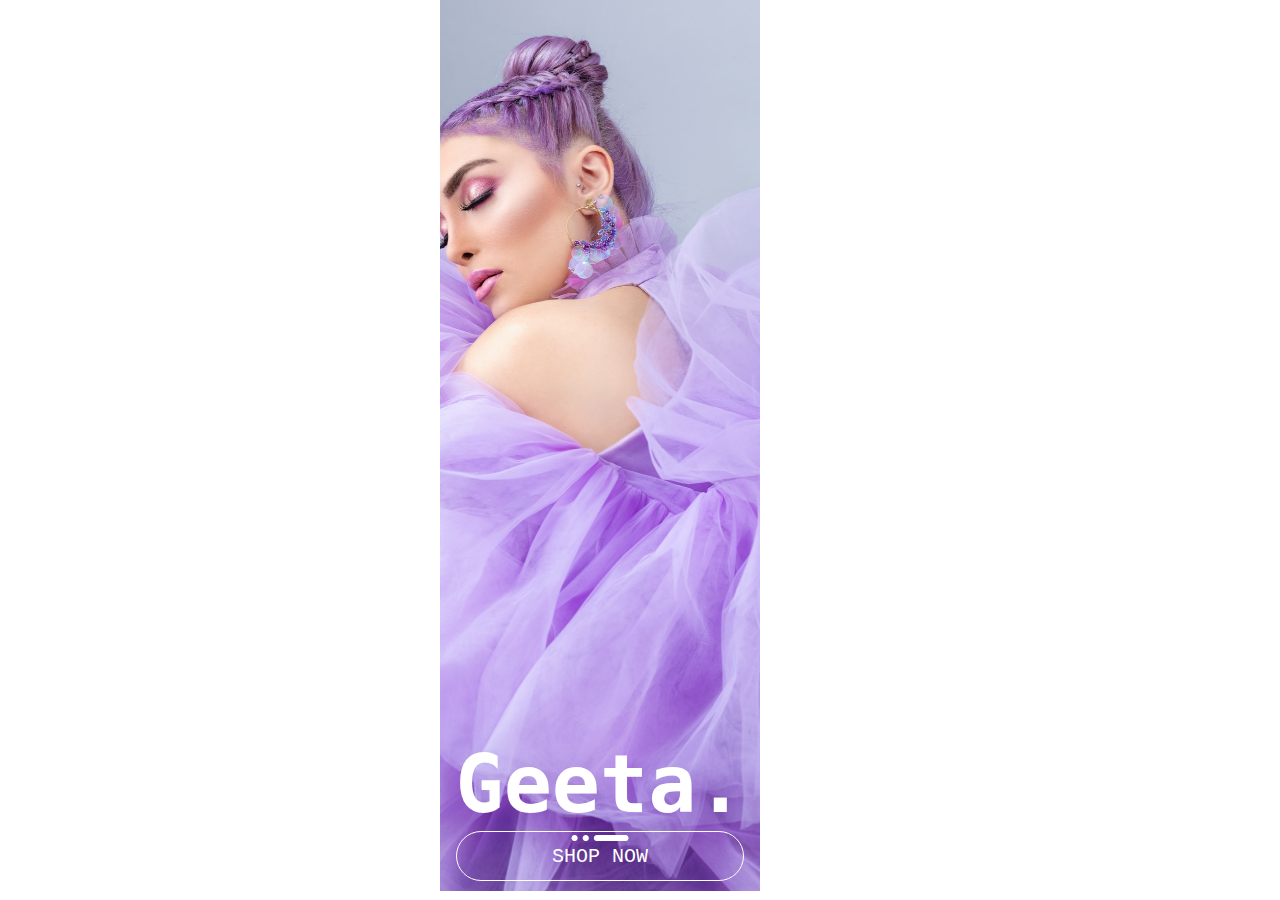
<file: index.html>
<!DOCTYPE html>
<html lang="en">
<head>
    <meta charset="UTF-8">
    <meta name="viewport" content="width=device-width, initial-scale=1.0">
    <title>Document</title>
   <link rel="stylesheet" href="components/banner/bannerComponent.css" />
   <link rel="stylesheet" href="config.css" />
   <link rel="stylesheet" href="components/banner2/banner2Component.css" />
<link rel="stylesheet" href="components/BusquedaComponents/busquedaComponents.css">

</head>
<body>
     <script src="main.js" type="module"></script>
</body>
</html>
</file>
<file: components/banner/bannerComponent.css>
.div-banner{
    height: 99vh;
    width: 80%;
    background-image: url("../../fonts/banner1.png");
    background-size: cover;
    background-position: top;
    padding: 1rem;

    display: grid;
    grid-template-rows: 1fr auto auto;
    justify-content: center;
}


.div-banner span{
    grid-row: 2/3;
    color: white;
    font-size: 8rem;
    font-weight: 900;
    font-family: monospace;
}

.div-banner .div-boton  {
    text-decoration: none;
    grid-row: 3/4;
    color: white;
    height: 5rem;
    border-radius: 35px;
    display: flex;
    align-items: center;
    justify-content: center;
    border: 1px solid white;
    padding: 2rem 4rem;
    font-size: 2rem;
}
</file>
<file: config.css>
*{
    margin: 0;
    padding: 0;
    box-sizing: border-box;
}

html{
    max-width: 400px;
    margin: auto;
    font-size: 10px;
    font-family: 'Courier New', Courier, monospace;
}
</file>
<file: components/banner2/banner2Component.css>
.div-banner2 {
    height: 99vh;
    width: 80%;
    background: url('../../fonts/Splash (1).png');
    background-size: cover;
    display: flex;
    flex-direction: column;
    align-items: center;
    text-align: center;
    font-family: 'Lato', sans-serif;
    color: #000;
    position: relative;
    padding: 2rem 1rem;
}


.h2 {
    font-size: 2.5rem;
    font-weight: bold;
    margin-top: 6rem;
}


.p1 {
    font-size: 1.4rem;
    font-weight: normal;
    margin-top: 1.5rem;
    line-height: 1.5;
    max-width: 300px;
}

.p1 b {
    font-weight: bold; 
}

/* Texto pequeño */
.p2 {
    font-size: 1rem;
    color: #444;
    margin-top: 1rem;
    max-width: 320px;
}


.btn-login {
    border: 2px solid black;
    width: 220px;
    height: 55px;
    border-radius: 50px;
    display: flex;
    align-items: center;
    justify-content: center;
    margin-top: 2.5rem;
    text-decoration: none;
    color: black;
    font-weight: bold;
    background: white;
    transition: all 0.3s ease;
}

.btn-login:hover {
    background: #eee;
}

/* Texto OR */
.or-Span {
    margin-top: 1rem;
    font-size: 1rem;
    font-weight: bold;
}

/* Botón REGISTER */
.btn-register {
    color: white;
    width: 230px;
    height: 55px;
    border-radius: 50px;
    display: flex;
    align-items: center;
    justify-content: center;
    background-color: #6342E8;
    margin-top: 1rem;
    text-decoration: none;
    font-weight: bold;
    cursor: pointer;
    transition: all 0.3s ease;
}

.btn-register:hover {
    background-color: #5324d4;
}

/* Para pantallas pequeñas */
@media (max-width: 768px) {
    .h2 {
        font-size: 2rem;
    }
    
    .p1 {
        font-size: 1.2rem;
    }
    
    .p2 {
        font-size: 0.9rem;
    }
    
    .btn-login,
    .btn-register {
        width: 200px;
        height: 50px;
    }
}
</file>
<file: components/BusquedaComponents/busquedaComponents.css>
.login-container {
  height: 105vh;
  width: 90%;
  font-family: 'Lato', sans-serif;
  display: flex;
  flex-direction: column;
}

.login-top {
  flex: 0 80 90%; 
  background: linear-gradient(to bottom right, #6342EB, #671d85);
  display: flex;
  padding: 1%;
  position: relative;
  overflow: hidden;
}


.login-image {
  position: absolute;
  width: 90%; 
  height: 100%; 
  background-image: url('../../fonts/Fashion\ \(1\).png');
  background-repeat: no-repeat;
  background-position: right bottom;
  background-size: contain;
  align-items: center;
  justify-content: flex-start;
  padding-left: 8rem;
}


.welcome-content {
  margin-left: auto;
  width: 90%;
  padding-right: 20%;
  position: relative;
  margin-top: auto; 
  padding-bottom: 10rem;
  color: #f9f9f9;

}


.welcome-title {
  width: 100%;
  font-size: 2rem; 
  padding-right: 20%;
  position: relative;
  margin: auto;
  padding-bottom: 1rem;
  color: #f9f9f9;
}

.welcome-text {
  font-size: 1rem; 
  margin-bottom: 1.5rem;
}


.login-bottom {
  flex: 0 0 50%;
  background: white;
  display: flex;
  justify-content: center;
  padding: 2rem 2rem 4rem; 
}

.login-card {
  width: 100%;
  max-width: 400px;
  padding: 2rem 0;
  margin-top: 0; 
}

.login-form {
  display: flex;
  flex-direction: column;
  gap: 1.5rem;
  width: 100%;
}

.input-group {
  text-align: left;
  margin-bottom: 1.5rem;
}

 
.input-group  {
  display: block;
  font-weight: bold;
  margin-bottom: 0.5rem;
  color: #333;
  font-size: 0.9rem;
}


.input-field {
  width: 100%;
  padding: 0.9rem 1.2rem;
  padding-left: 2.5rem; 
  border-radius: 10px;
  border: 1px solid #ddd;
  font-size: 1rem;
  background-color: #f9f9f9;
  background-image: url('../../fonts/Form/Icons/Lock.png');
  background-repeat: no-repeat;
  background-size: 16px;
  background-position: 10px center;

}

.input-field:focus {
  outline: none;
  border-color: #6342EB;
  box-shadow: 0 0 0 2px rgba(99, 66, 235, 0.2);
}




.options {
  display: flex;
  justify-content: space-between;
  align-items: center;
  font-size: 0.85rem;
  margin: 1.5rem 0;
}

.remember-me {
  display: flex;
  align-items: center;
  color: #666;
}

.remember-me input {
  margin-right: 0.5rem;
  accent-color: #6342EB;
}

.forgot-pass {
  color: #6342EB;
  text-decoration: none;
  font-weight: 500;
}

.forgot-pass:hover {
  text-decoration: underline;
}

.btn-login {
  width: 100%;
  background-color: #6342EB;
  color: white;
  padding: 1.1rem;
  border: none;
  border-radius: 8px;
  font-weight: bold;
  font-size: 1rem;
  cursor: pointer;
  transition: background-color 0.3s;
  text-transform: uppercase;
  letter-spacing: 0.5px;
}

.btn-login:hover {
  background-color: #4a2bc4;
}

.register-text {
  margin-top: 1.5rem;
  font-size: 0.9rem;
  color: #666;
  text-align: center;
}

.register-text a {
  color: #6342EB;
  text-decoration: none;
  font-weight: bold;
}

.register-text a:hover {
  text-decoration: underline;
}
</file>
